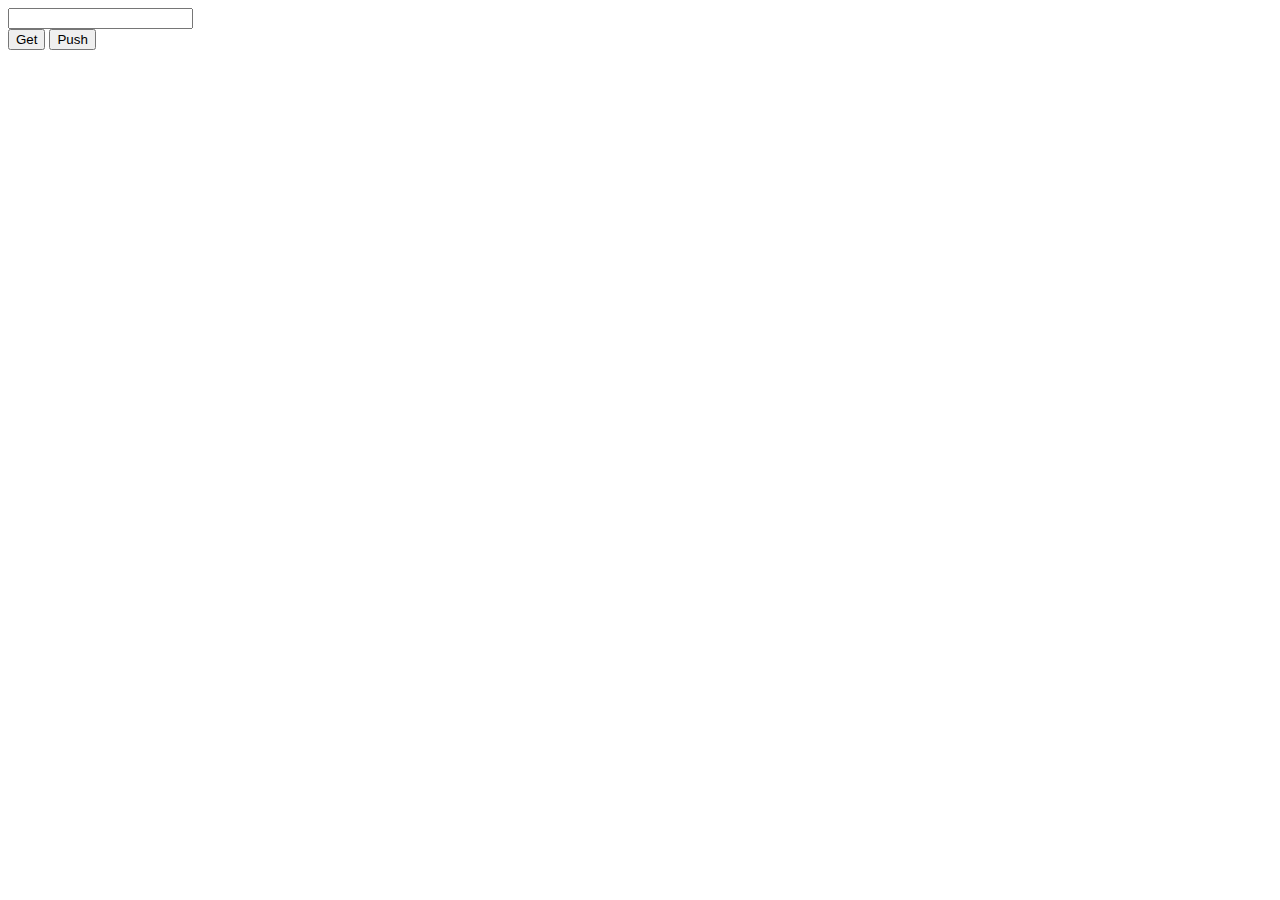
<file: array.html>
<html> 
<head> 
<script> 
var cars=["BMW","Swift","Kwid"]; 
function fun1() 
{ 
cars.sort(); 
for(var i=0;i<cars.length;i++) 
{ 
document.write(cars[i]+" "); 
} 
} 
function fun2() 
{ 
var x=document.getElementById("t1").value; 
cars.push(x); 
} 
</script> 
</head> 
<body> 
<form name="form1"> 
<input type="text" id="t1" name="name"><br> 
<input type="button" value="Get" onclick="fun1()"> 
<input type="button" value="Push" onclick="fun2()"> 
</form> 
</body> 
</html>
</file>
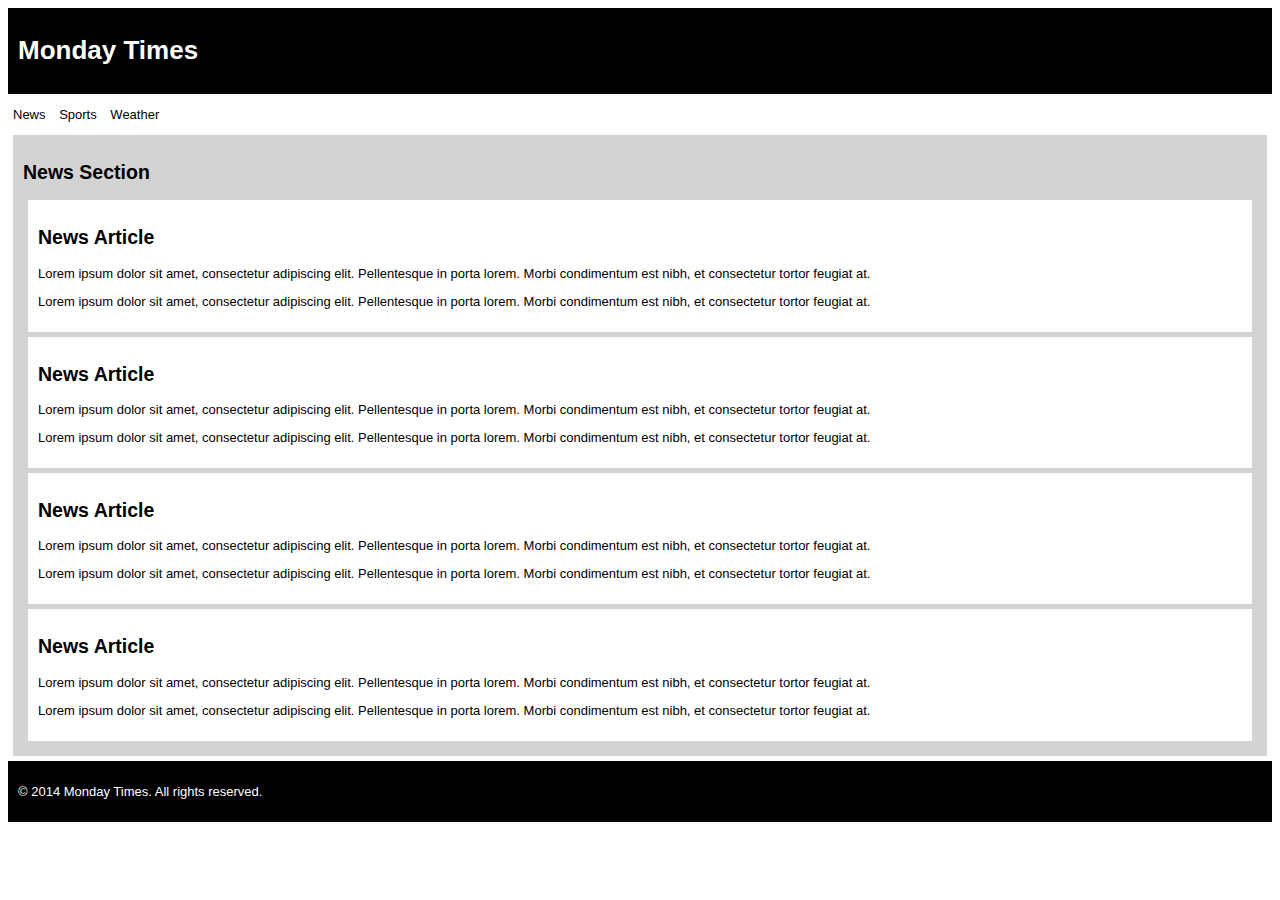
<file: Css_demo.html>
<!DOCTYPE html>  
<head> 
<link rel="stylesheet" href="demo.css">
<title>HTML5</title> 
</head>
<body> 
<header> 
<h1>Monday Times</h1> 
</header>  
<nav> 
<ul> 
  <li>News</li> 
  <li>Sports</li> 
  <li>Weather</li> 
</ul>
</nav>
<section> 
<h2>News Section</h2> 
<article> 
<h2>News Article</h2> 
  <p>Lorem ipsum dolor sit amet, consectetur adipiscing elit. Pellentesque in porta lorem. Morbi condimentum est nibh, et consectetur tortor feugiat at.</p> 
  <p>Lorem ipsum dolor sit amet, consectetur adipiscing elit. Pellentesque in porta lorem. Morbi condimentum est nibh, et consectetur tortor feugiat at.</p> 
</article> 
<article> 
	<h2>News Article</h2> 
  <p>Lorem ipsum dolor sit amet, consectetur adipiscing elit. Pellentesque in porta lorem. Morbi condimentum est nibh, et consectetur tortor feugiat at.</p> 
  <p>Lorem ipsum dolor sit amet, consectetur adipiscing elit. Pellentesque in porta lorem. Morbi condimentum est nibh, et consectetur tortor feugiat at.</p> 
</article> 
<article> 
<h2>News Article</h2> 
  <p>Lorem ipsum dolor sit amet, consectetur adipiscing elit. Pellentesque in porta lorem. Morbi condimentum est nibh, et consectetur tortor feugiat at.</p> 
  <p>Lorem ipsum dolor sit amet, consectetur adipiscing elit. Pellentesque in porta lorem. Morbi condimentum est nibh, et consectetur tortor feugiat at.</p> 
</article> 
<article> 
<h2>News Article</h2> 
  <p>Lorem ipsum dolor sit amet, consectetur adipiscing elit. Pellentesque in porta lorem. Morbi condimentum est nibh, et consectetur tortor feugiat at.</p> 
  <p>Lorem ipsum dolor sit amet, consectetur adipiscing elit. Pellentesque in porta lorem. Morbi condimentum est nibh, et consectetur tortor feugiat at.</p> 
</article>  
</section>  
<footer> 
<p>&copy; 2014 Monday Times. All rights reserved.</p> 
</footer>  
</body>
</html>
</file>
<file: demo.css>
body { 
    font-family: Verdana,sans-serif; 
    font-size: 13px; 
}  


header, footer { 
    padding: 10px; 
    color: white; 
    background-color: black; 
}  

section { 
    margin: 5px; 
    padding: 10px; 
    background-color: lightgrey; 
    height:700
}


article { 
    margin: 5px; 
    padding: 10px; 
    background-color: white; 
}  

nav ul { 
    padding:0;
}

nav  li { 
    display: inline; 
    margin: 5px; 
}
</file>
